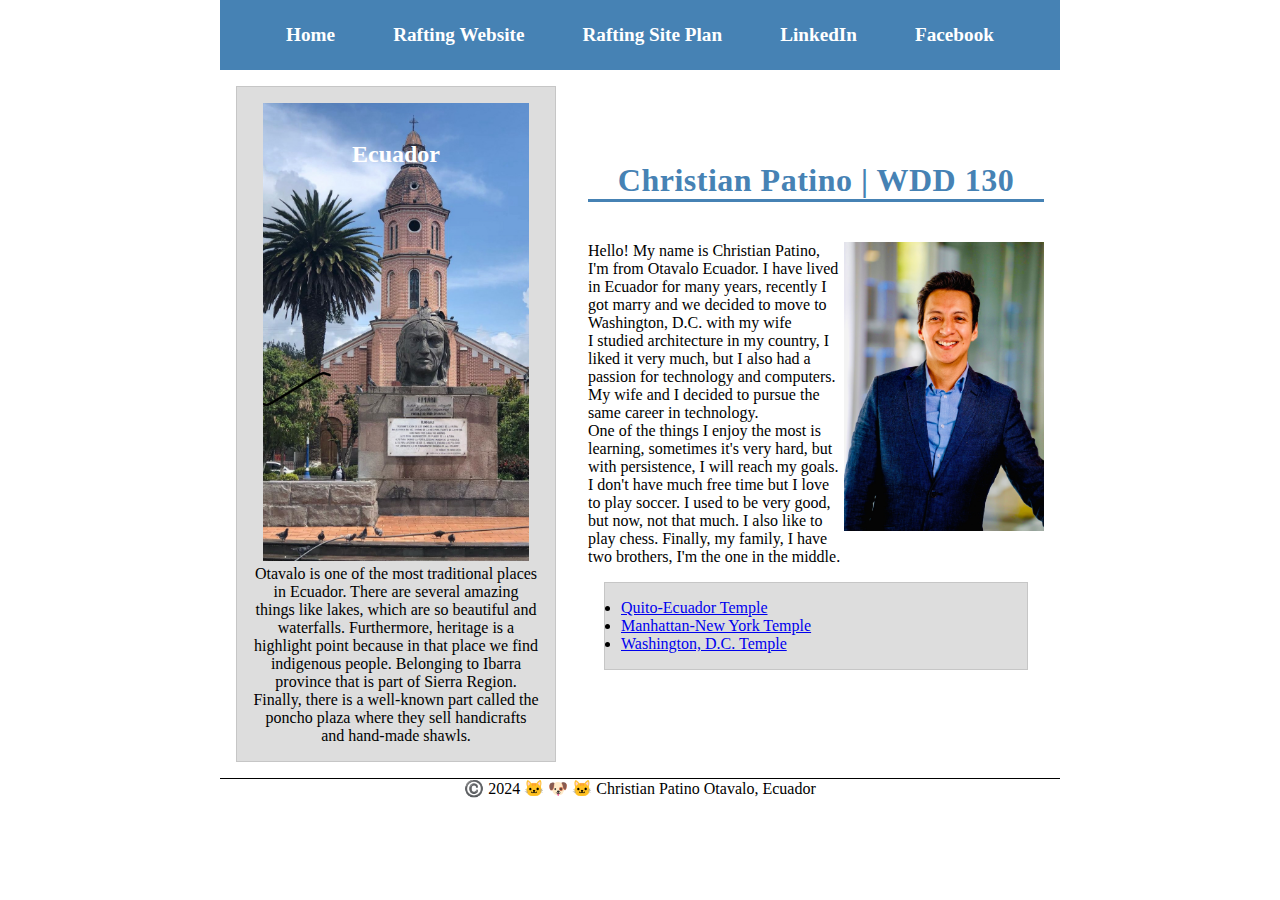
<file: index.html>
<!DOCTYPE html>
<html lang="en-US">
<head>
  <link rel="stylesheet" href="styles/styles.css"> 
  <meta charset="utf-8">
  <meta name="viewport" content="width=device-width, initial-scale=1.0">
  <title>Christian Patino | WDD 130</title>
  <meta name="description" content="Describe your home page here using keywords like your name, the course, the purpose of the page.">
  <meta name="author" content="Christian Patino">
</head>
<body>
  <header>
    <nav>
      <a href="#">Home</a>
      <a href="wwr/">Rafting Website</a>
      <a href="wwr/site-plan-rafting.html">Rafting Site Plan</a>
      <a href="https://www.linkedin.com/in/your-profile" target="_blank">LinkedIn</a>
      <a href="https://www.facebook.com/your-profile" target="_blank">Facebook</a>
    </nav>
  </header>
  <div class="grid">
    <main>
      <h1>Christian Patino | WDD 130</h1>
      <img src="images/profile.jpeg" alt="hello, my name is Christian Patino" width="200" style="float: right;">
      <p>Hello! My name is Christian Patino, I'm from Otavalo Ecuador. I have lived in Ecuador for many years, recently I got marry and we decided to move to Washington, D.C. with my wife </p>
      <p>I studied architecture in my country, I liked it very much, but I also had a passion for technology and computers. My wife and I decided to pursue the same career in technology. </p>
      <p>One of the things I enjoy the most is learning, sometimes it's very hard, but with persistence, I will reach my goals. I don't have much free time but I love to play soccer. I used to be very good, but now, not that much. I also like to play chess. Finally, my family, I have two brothers, I'm the one in the middle. </p>
      <ul class="box">
        <li><a href="https://www.churchofjesuschrist.org/temples/details/quito-ecuador-temple?lang=eng" target="_blank">Quito-Ecuador Temple</a></li>
        <li><a href="https://www.churchofjesuschrist.org/temples/details/manhattan-new-york-temple?lang=eng" target="_blank">Manhattan-New York Temple</a></li>
        <li><a href="https://www.churchofjesuschrist.org/temples/details/washington-d.c.-temple?lang=eng" target="_blank">Washington, D.C. Temple</a></li>
      </ul>
    </main>
    <aside class="box">
      <h2>Ecuador</h2>
      <img src="images/otavalo.jpg" alt="Otavalo landscape">
      <p>Otavalo is one of the most traditional places in Ecuador. There are several amazing things like lakes, which are so beautiful and waterfalls. Furthermore, heritage is a highlight point because in that place we find indigenous people. Belonging to Ibarra province that is part of Sierra Region. Finally, there is a well-known part called the poncho plaza where they sell handicrafts and hand-made shawls. </p>
    </aside>
  </div>
  <footer>
    <p>©️ 2024 🐱 🐶 🐱 Christian Patino Otavalo, Ecuador</p>
  </footer>
  <!-- Last modified: 2024-05-17 -->
</body>
</html>
</file>
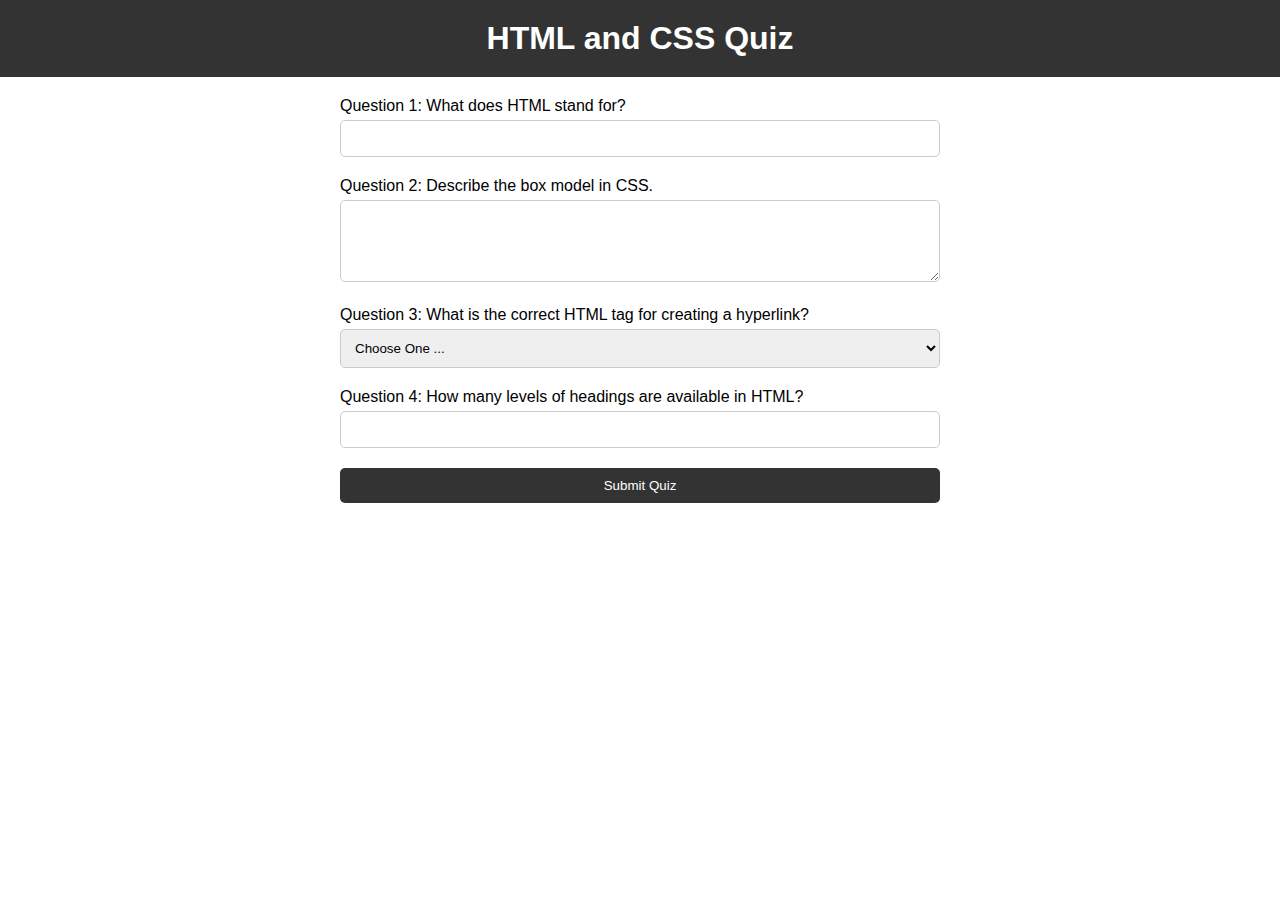
<file: quiz.html>
<!DOCTYPE html>
<html lang="en">
<head>
    <meta charset="UTF-8">
    <meta name="viewport" content="width=device-width, initial-scale=1.0">
    <title>HTML and CSS Quiz</title>
    <link rel="stylesheet" href="styles/quiz.css">
</head>
<body>
    <header>
        <h1>HTML and CSS Quiz</h1>
    </header>
    <main>
        <form id="quiz-form">
            <div class="question">
                <label for="q1">Question 1: What does HTML stand for?</label>
                <input type="text" id="q1" name="q1" required>
            </div>
            <div class="question">
                <label for="q2">Question 2: Describe the box model in CSS.</label>
                <textarea id="q2" name="q2" rows="4" required></textarea>
            </div>
            <div class="question">
                <label for="q3">Question 3: What is the correct HTML tag for creating a hyperlink?</label>
                <select id="q3" name="q3" required>
                    <option value="" selected disabled>Choose One ...</option>
                    <option value="a">A</option>
                    <option value="div">Div</option>
                    <option value="p">P</option>
                </select>
            </div>
            <div class="question">
                <label for="q4">Question 4: How many levels of headings are available in HTML?</label>
                <input type="number" id="q4" name="q4" min="1" required>
            </div>
            <button type="submit">Submit Quiz</button>
        </form>
    </main>
</body>
</html>
</file>
<file: styles/styles.css>
/* Universal Selector */
* {
  margin: 0;
  padding: 0;
  box-sizing: border-box;
}

/* Class Selectors */
.box {
  margin: 1rem;
  border: 1px solid rgba(0,0,0,.1);
  padding: 1rem;
  background-color: #ddd;
  color: #000;
}
aside {
  width: 20em;
  text-align: center;
  position: relative;
}
main img {
  float: right;
}

aside h2 {
  position: absolute;
  top: 10%; /* Position the text halfway down the container */
  left: 50%; /* Position the text halfway across the container */
  transform: translate(-50%, -50%); /* Center the text horizontally and vertically */
  color: rgb(255, 255, 255); /* Adjust text color for better visibility */
}

/* Navigation Styling */
nav {
  background-color: steelblue;
  padding: 1rem;
  display: flex;
  justify-content: space-evenly;
  align-items: center;
}

nav a {
  display: block;
  padding: 0.5rem;
  text-decoration: none;
  font-size: 1.2rem;
  font-weight: 700;
  color: #fff;
}

/* Footer Styling */
footer {
  margin-top: 15px;
  border-top: 1px solid #000;
  text-align: center;
}

/* Header and Footer Grid Styling */
header, .grid, footer {
  max-width: 840px;
  margin: 0 auto;
}

/* Main and Aside Grid Styling */
.grid {
  display: grid;
  align-items: center;
}

main {
  grid-column: 2/3;
  margin: 1rem;
}

aside {
  width: 20rem;
  position: relative;
  grid-column: 1/2;
  grid-row: 1/2;
}

aside img {
  max-width: calc(100% - 20px); /* Adjust the value according to your container's padding and border */
  height: auto;
}
h1 {
  color: steelblue;
  border-bottom: 3px solid steelblue; /* Add bottom line */
  letter-spacing: 0.5px; /* Add letter-spacing */
  margin-bottom: 40px; /* Separation between text H1 and text/picture */
  text-align: center; /* Center the text */
}
</file>
<file: styles/quiz.css>
body {
    font-family: Arial, sans-serif;
    margin: 0;
    padding: 0;
}

header {
    background-color: #333;
    color: #fff;
    text-align: center;
    padding: 20px 0;
}

h1 {
    margin: 0;
}

main {
    max-width: 600px;
    margin: 20px auto;
    padding: 0 20px;
}

.question {
    margin-bottom: 20px;
}

label {
    display: block;
    margin-bottom: 5px;
}

input[type="text"],
textarea,
select,
input[type="number"] {
    width: 100%;
    padding: 10px;
    border: 1px solid #ccc;
    border-radius: 5px;
    box-sizing: border-box;
}

button {
    display: block;
    width: 100%;
    padding: 10px;
    background-color: #333;
    color: #fff;
    border: none;
    border-radius: 5px;
    cursor: pointer;
}

button:hover {
    background-color: #555;
}
</file>
